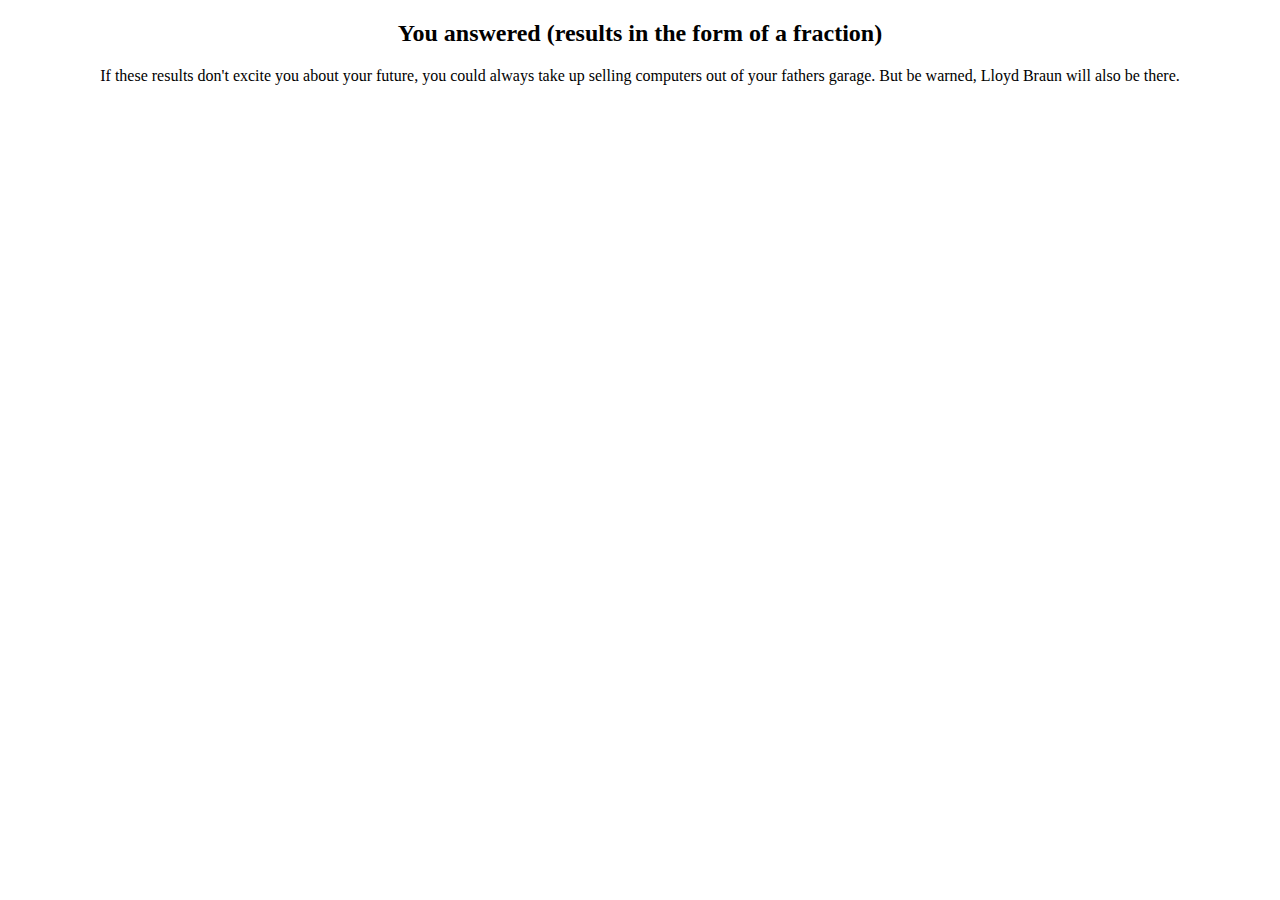
<file: results.html>
<!DOCTYPE html>
<html>
  <head>
    <meta charset="utf-8">
    <meta name="viewport" content="width=device-width">
    <title>repl.it</title>
    <link href="style.css" rel="stylesheet" type="text/css" />
  </head>
  <h2>You answered (results in the form of a fraction)</h2>
  <p>If these results don't excite you about your future, you could always take up selling computers out of your fathers garage. But be warned, Lloyd Braun will also be there.</p>
</file>
<file: style.css>
h1 {
  text-align: center;
  
}
img {
  max-width: 100%;
  height: auto;
  margin: auto;
}

body {
  text-align: center;
}
</file>
